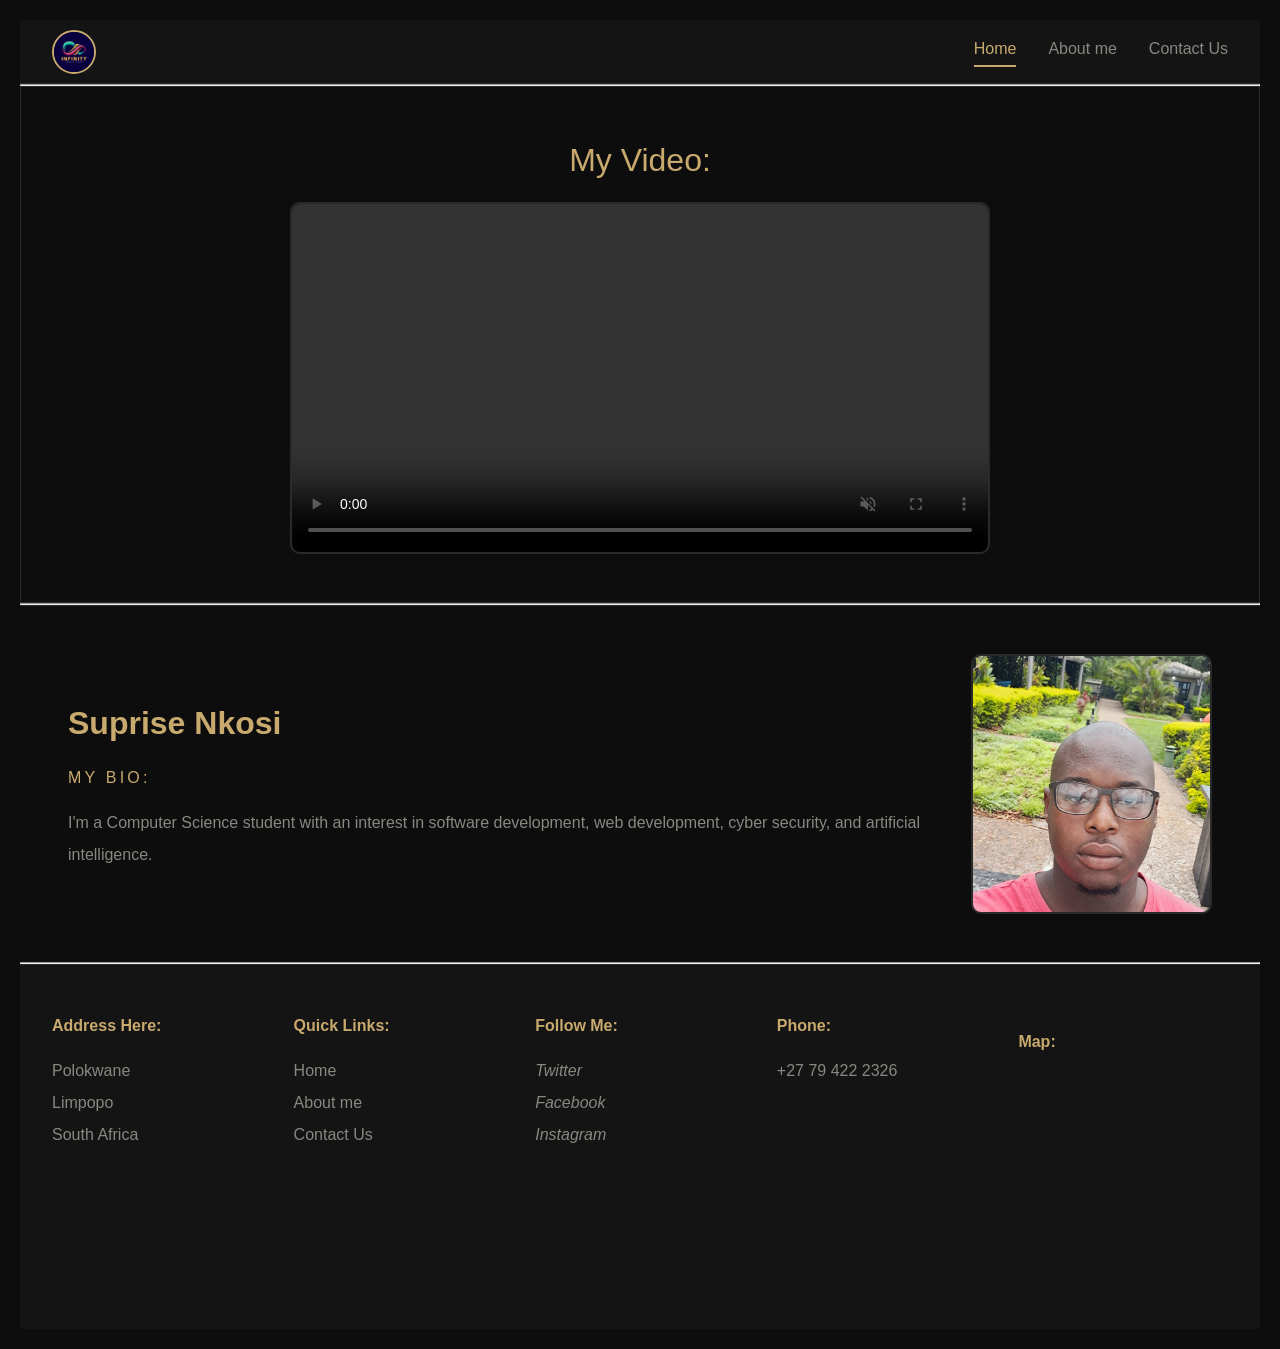
<file: index.html>
<!DOCTYPE html>
<html lang="en">
<head>
    <meta charset="UTF-8">
    <meta name="viewport" content="width=device-width, initial-scale=1.0">
    <title>My Portfolio</title>
    <link rel="stylesheet" href="style.css">
</head>
<body>
    <video class="bg-video" autoplay muted loop playsinline>
        <source src="Terminator.mp4" type="video/mp4">
    </video>
    <header>
        <div class="logo">
            <img width="50" height="50" src="Infinity.jpeg" alt="Profile Picture">
        </div>
        <nav>
            <ul>
                <a href="index.html" class="active">Home</a>
                <a href="about.html">About me</a>
                <a href="contact.html">Contact Us</a>
            </ul>
        </nav>
    </header>

    <hr>

    <section class="terminator">

        <h2>My Video:</h2>

        <video width="640" height="360" controls muted loop>
            <source src="Terminator.mp4" type="video/mp4">
            Your browser does not support the video tag.
        </video>
    </section>

    <hr>
    
    <section class="introduction">
        <div class="intro">
            <h2>Suprise Nkosi</h2>
            <h3>My Bio: </h3>
            <p>I'm a Computer Science student with an interest 
                in software development, web development, 
                cyber security, and artificial intelligence.
            </p>
        </div>
        <div class="image">
            <img width="300" height="300" src="me.jpeg" alt="Profile Picture">    
        </div>
    </section>

    <hr>

    <footer>
        <div>
            <h3>Address Here: </h3>
             <p>
                Polokwane
            </p>
            <p>
                Limpopo
            </p>
            <p>
                South Africa
            </p>
        </div>
        <div class="guick-links">
            <h4>Quick Links: </h4>
            <ul>
                <li><a href="index.html" class="active">Home</a></li>
                <li><a href="about.html">About me</a></li>
                <li><a href="contact.html">Contact Us</a></li>
            </ul>
        </div>
        
        <div class="socials">
        <h4>Follow Me: </h4>
            <ul>
                <li><a href="https://twitter.com" target="_blank"><i class="fab fa-twitter">Twitter</i></a></li>
                <li><a href="https://www.facebook.com/share/14d8BEJK4iV/" target="_blank"><i class="fab fa-facebook-f">Facebook</i></a></li>
                <li><a href="https://www.instagram.com/sbusiso8690/?hl=en" target="_blank"><i class="fab fa-instagram">Instagram</i></a></li>
            </ul>
        </div>
        <div>
            <h3>Phone: </h3>
            <p>
                +27 79 422 2326
            </p>
        </div>
        <aside>
            <div class="map-box">
                <h4>Map: </h4>
                <iframe
                    src="https://maps.google.com/maps?q=Polokwane,+Limpopo,+South+Africa&output=embed"
                    width="300"
                    height="200"
                    style="border:0"
                    loading="lazy"
                    frameborder="0">
                </iframe>
            </div>
        </aside>
    </footer>
</body>
</html>
</file>
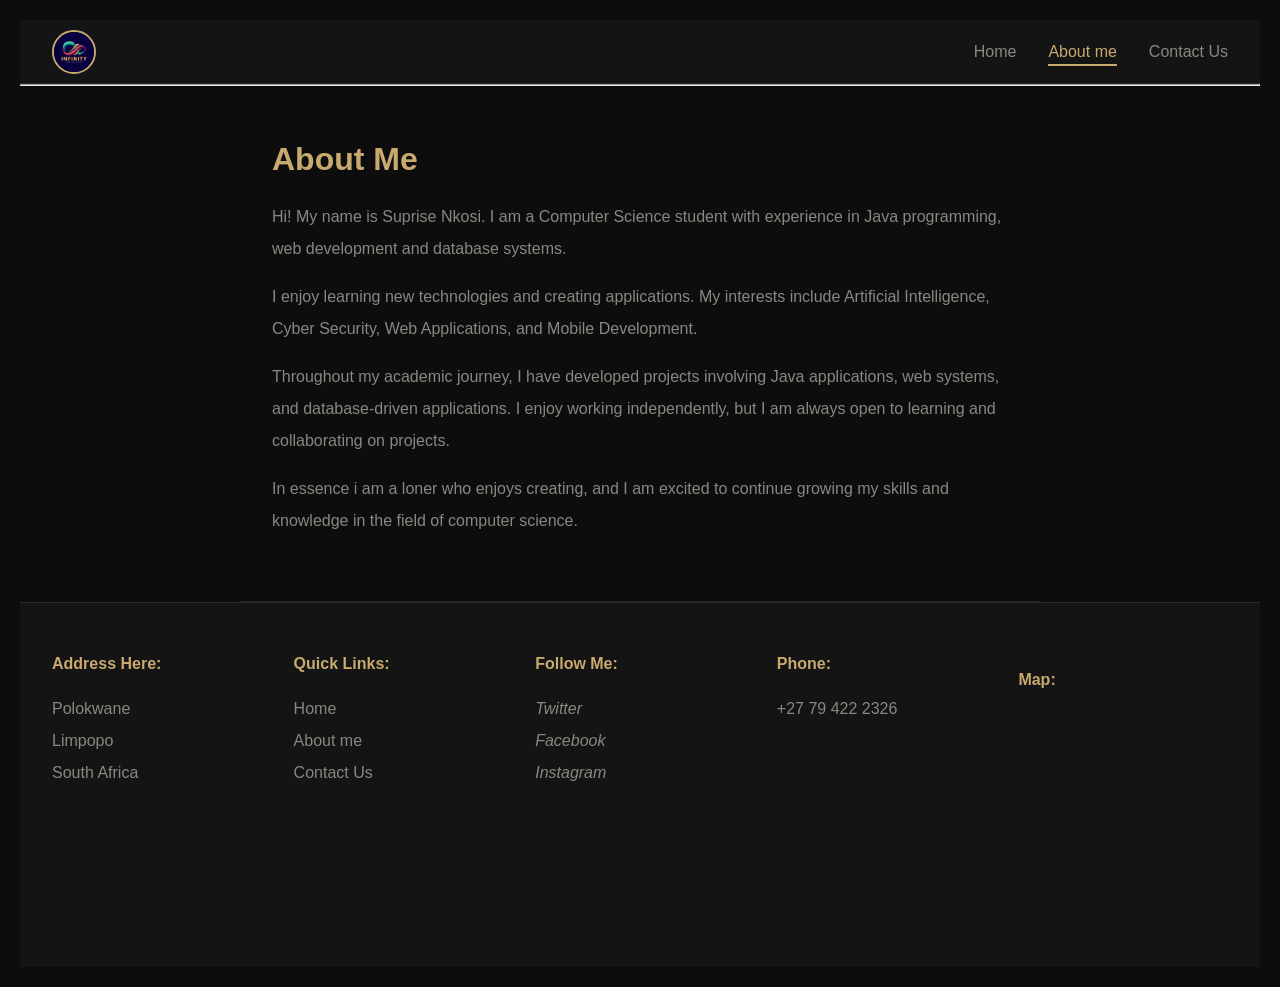
<file: about.html>
<!DOCTYPE html>
<html lang="en">
<head>
    <meta charset="UTF-8">
    <meta name="viewport" content="width=device-width, initial-scale=1.0">
    <title>About Me</title>
    <link rel="stylesheet" href="style.css">
</head>
<body>
     <video class="bg-video" autoplay muted loop playsinline>
        <source src="Terminator.mp4" type="video/mp4">
    </video>
    <header>
            <div class="logo">
                <img width="50" height="50" src="Infinity.jpeg" alt="Profile Picture">
            </div>

            <nav>
                <ul>
                    <li><a href="index.html">Home</a></li>
                    <li><a href="about.html" class="active">About me</a></li>
                    <li><a href="contact.html">Contact Us</a></li>
                </ul>
            </nav>
        </header>

        <hr>

        <section class="page-content">
            <h2>About Me</h2>

            <p>
                Hi! 
                My name is Suprise Nkosi. I am a Computer Science student with experience
                in Java programming, web development and database systems.
            </p>

            <p>
                I enjoy learning new technologies and creating applications. 
                My interests include Artificial Intelligence, Cyber Security,
                Web Applications, and Mobile Development.
            </p>

            <p>
                Throughout my academic journey, I have developed projects involving
                Java applications, web systems, and database-driven applications.
                I enjoy working independently, but I am always open to learning and collaborating on projects.
            </p>
            <p>
                In essence i am a loner who enjoys creating, 
                and I am excited to continue growing my skills and knowledge in the field of computer science.
            </p>
    </section>
    <footer>
        <div>
            <h3>Address Here: </h3>
            <p>
                Polokwane
            </p>
            <p>
                Limpopo
            </p>
            <p>
                South Africa
            </p>
        </div>
        <div class="guick-links">
            <h4>Quick Links: </h4>
            <ul>
                <li><a href="index.html">Home</a></li>
                <li><a href="about.html" class="active">About me</a></li>
                <li><a href="contact.html">Contact Us</a></li>
            </ul>
        </div>
        
        <div class="socials">
        <h4>Follow Me: </h4>
            <ul>
                <li><a href="https://twitter.com" target="_blank"><i class="fab fa-twitter">Twitter</i></a></li>    
                <li><a href="https://www.facebook.com/share/14d8BEJK4iV/" target="_blank"><i class="fab fa-facebook-f">Facebook</i></a></li>
                <li><a href="https://www.instagram.com/sbusiso8690/?hl=en" target="_blank"><i class="fab fa-instagram">Instagram</i></a></li>
            </ul>
        </div>
        <div>
            <h3>Phone: </h3>
            <p>
                +27 79 422 2326
            </p>
        </div>
        <aside>
            <div class="map-box">
                <h4>Map: </h4>
                <iframe
                    src="https://maps.google.com/maps?q=Polokwane,+Limpopo,+South+Africa&output=embed"
                    width="300"
                    height="200"
                    style="border:0"
                    loading="lazy"
                    frameborder="0">
                </iframe>
            </div>
        </aside>
    </footer>
</body>
</html>
</file>
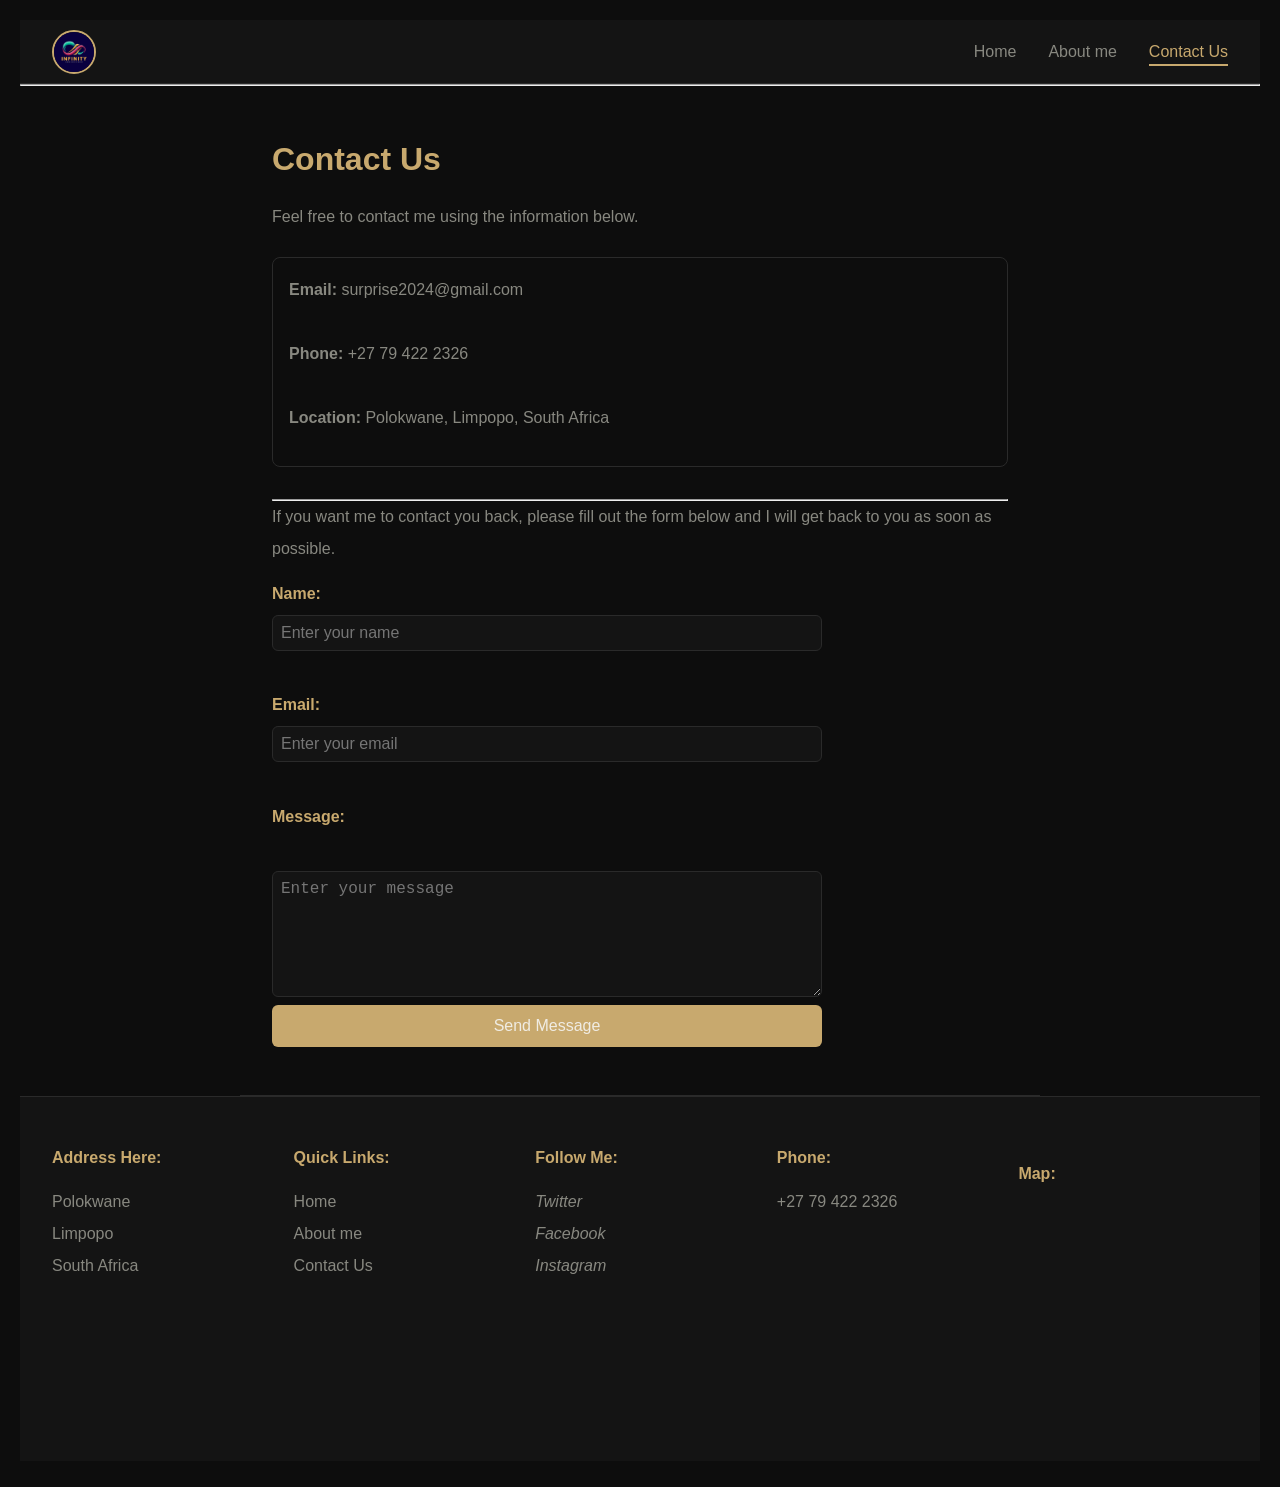
<file: contact.html>
<!DOCTYPE html>
<html lang="en">
<head>
    <meta charset="UTF-8">
    <meta name="viewport" content="width=device-width, initial-scale=1.0">
    <title>Contact Us</title>
    <link rel="stylesheet" href="style.css">
</head>
<body>
     <video class="bg-video" autoplay muted loop playsinline>
        <source src="Terminator.mp4" type="video/mp4">
    </video>
    <header>
        <div class="logo">
            <img width="50" height="50" src="Infinity.jpeg" alt="Profile Picture">
        </div>

        <nav>
            <ul>
                <li><a href="index.html">Home</a></li>
                <li><a href="about.html">About me</a></li>
                <li><a href="contact.html" class="active">Contact Us</a></li>
            </ul>
        </nav>
    </header>

    <hr>

    <section class="page-content">
        <h2>Contact Us</h2>

        <p>
            Feel free to contact me using the information below.
        </p>

        <div class="contact-box">
            <p><strong>Email:</strong> surprise2024@gmail.com</p>
            <p><strong>Phone:</strong> +27 79 422 2326</p>
            <p><strong>Location:</strong> Polokwane, Limpopo, South Africa</p>
        </div>

        <hr>

        <p>
            If you want me to contact you back, 
            please fill out the form below and 
            I will get back to you as soon as possible.
        </p>

        <form class="contact-form">
            <div class="form-group">
                <label for="name">Name:</label>
                <input type="text" placeholder="Enter your name" required>
            </div>
            <br>
            <div class="form-group">
                <label for="email">Email:</label>
                <input type="email" placeholder="Enter your email" required>
            </div>
            <br>
            <div class="form-group">
                <label for="message">Message:</label>
                <br>
                <textarea rows="6" placeholder="Enter your message"></textarea>
            </div>

            <button type="submit" class="btn">Send Message</button>
        </form>
    </section>
    <footer>
        <div>
            <h3>Address Here: </h3>
            <p>
                Polokwane
            </p>
            <p>
                Limpopo
            </p>
            <p>
                South Africa
            </p>
        </div>
        <div class="guick-links">
            <h4>Quick Links: </h4>
            <ul>
                <li><a href="index.html">Home</a></li>
                <li><a href="about.html">About me</a></li>
                <li><a href="contact.html" class="active">Contact Us</a></li>
            </ul>
        </div>

        <div class="socials">
        <h4>Follow Me: </h4>
            <ul>
                <li><a href="https://twitter.com" target="_blank"><i class="fab fa-twitter">Twitter</i></a></li>
                <li><a href="https://www.facebook.com/share/14d8BEJK4iV/" target="_blank"><i class="fab fa-facebook-f">Facebook</i></a></li>
                <li><a href="https://www.instagram.com/sbusiso8690/?hl=en" target="_blank"><i class="fab fa-instagram">Instagram</i></a></li>
            </ul>
        </div>
        <div>
            <h3>Phone: </h3>
            <p>
                +27 79 422 2326
            </p>
        </div>
        <aside>
            <div class="map-box">
                <h4>Map: </h4>
                <iframe
                    src="https://maps.google.com/maps?q=Polokwane,+Limpopo,+South+Africa&output=embed"
                    width="300"
                    height="200"
                    style="border:0"
                    loading="lazy"
                    frameborder="0">
                </iframe>
            </div>
        </aside>
    </footer>
</body>
</html>
</file>
<file: style.css>
/*CSS Variables*/
:root {
    --bg:       #0d0d0d;
    --surface:  #141414;
    --border:   #2a2a2a;
    --accent:   #c8a96e;
    --text:     #f0ece3;
    --muted:    #888880;
}


* {/*Reset page*/
    box-sizing: border-box;
    margin: 0;
    padding: 0;
}

html { /*smoth scrolling*/
    scroll-behavior: smooth;
}

body {
    background-color: var(--bg);
    color: var(--text);
    font-family: Georgia, sans-serif;
    margin: 0;
    padding: 20px;
    line-height: 1.6;
}

img, video, iframe {
    max-width: 100%;
    height: auto;
    display: block;
}

ul {
    list-style: none;
}

a {
    text-decoration: none;
    color: inherit;
}

/*Header*/
header {
    background-color: var(--surface);
    border-bottom: 1px solid var(--border);
    padding: 0 2rem;
    height: 64px;
    display: flex;
    align-items: center;
    justify-content: space-between;
    position: sticky;
    top: 0;
    z-index: 100;
}

/*logo*/
.logo img {
    width: 44px;
    height: 44px;
    border-radius: 50%;
    border: 2px solid var(--accent);
    object-fit: cover;
}

/*Navigation*/
nav ul {
    display: flex;
    gap: 2rem;
}

nav a {
    color: var(--muted);
    font-size: 1rem;
    padding-bottom: 4px;
    border-bottom: 2px solid transparent;
    transition: color 0.3s, border-color 0.3s;
}

nav a:hover, nav a.active {
    color: var(--accent);
    border-bottom-color: var(--accent);
}

/*Hamburger Menu(for smaller screens)*/
.hamburger {
    display: none;
    flex-direction: column;
    gap: 5px;
    background: none;
    border: none;
    cursor: pointer;
    padding: 4px;
}

.hamburger span {
    display: block;
    width: 25px;
    height: 3px;
    background: var(--text);
    transition: transform 0.3s, opacity 0.3s;
}

.hamburger.open span:nth-child(1) { transform: translateY(8px) rotate(45deg); }
.hamburger.open span:nth-child(2) { opacity: 0; }
.hamburger.open span:nth-child(3) { transform: translateY(-8px) rotate(-45deg); }

/* Video Section */
.terminator {
    padding: 3rem 2rem;
    text-align: center;
    border: 1px solid var(--border);
}

.section-label {
    font-size: 1rem;
    letter-spacing: 0.2rem;
    text-transform: uppercase;
    color: var(--accent);
    margin-bottom: 1rem;
}

.terminator h2 {
    font-size: 2rem;
    font-weight: 500;
    margin-bottom: 1rem;
    color: var(--accent);
}

.terminator video {
    width: 100%;
    max-width: 700px;
    margin: 0 auto;
    border: 2px solid var(--border); 
    border-radius: 10px;
}

.terminator video:hover {
    border-color: var(--accent);
}

/* Introduction Section */
.introduction {
    display: flex; 
    align-items: center;
    gap: 2rem;
    padding: 3rem 3rem;
    border-top: 1px solid var(--border);
}

.intro h2 {
    font-size: 2rem;
    margin-bottom: 1rem;
    color: var(--accent);
}

.intro h3 {
    font-size: 1rem;
    font-weight: normal;
    letter-spacing: 0.2rem;
    text-transform: uppercase;
    color: var(--accent);
    margin-bottom: 1rem;
}

.intro p {
    color: var(--muted);
    font-size: 1rem;
    line-height: 2;
}

.image img {
    width: 260px;
    height: 260px;
    object-fit: cover;
    border-radius: 10px;
    border: 2px solid var(--border);
    transition: border-color 0.3s;
}

.image img:hover {
    border-color: var(--accent);
}

/*Footer*/
footer {
    background: var(--surface);
    gap: 2rem; 
    padding: 3rem 2rem 0;
    display: grid;
    grid-template-columns: repeat(auto-fit, minmax(200px, 1fr));
    border-top: 1px solid var(--border);
}

footer h3, footer h4{
    font-size: 1rem;
    margin-bottom: 1rem;
    color: var(--accent);
}

.footer-grid {
    display: grid;
    grid-template-columns: repeat(auto-fit, minmax(160px, 1fr));
    gap: 2rem;
    padding-bottom: 2rem;
}

footer p, footer li {
    color: var(--muted);
    font-size: 1rem;
    line-height: 2;
}

footer a {
    color: var(--muted);
    font-size: 1rem;
    transition: color 0.3s;
}

footer a:hover {
    color: var(--accent);
}

.map-box {
    margin-top: 1rem;
    height: 300px;
}


.map-box iframe {
    width: 100%;
    height: 200px;
    border-radius: 8px;
    border: 2px solid var(--border);
}

/*social buttons*/
.social-btn {
    display: inline-block;
    padding: 4px 14px;
    border: 1px solid var(--border);
    border-radius: 5px;
    color: var(--muted);
    transition: color 0.3s, border-color 0.3s;
    margin-bottom: 6px;
    font-size: 1rem;
}

.social-btn:hover {
    border-color: var(--accent);
    color: var(--accent);
}

.footer-bottom {
    text-align: center;
    color: var(--muted);
    font-size: 1rem;
    padding: 1rem 0;
    border-top: 1px solid var(--border);
}

/* MEDIA */
/*Tablet*/
@media (max-width: 640px) {
    .introduction {
        flex-direction: column;
        text-align: center;
    }

    .image img {
        width: 200px;
        height: 200px;
    }
}

/*Mobile*/
@media (max-width: 650px) {
    .hamburger {
        display: flex;
    }

    nav ul {
        display: none;
        position: absolute;
        top: 64px;
        right: 0;
        left: 0;
        background: var(--surface);
        border-bottom: 1px solid var(--border);
        padding: 1rem 0; 
    }

    nav.open ul{
        display: flex;
    }

    nav ul {
        flex-direction: column;
        align-items: center;
        gap: 0;
    }

    nav a {
        display: block;
        padding: 1rem 0;
        width: 100%;
        text-align: center;
        border-bottom: none;
    }

    nav a:hover {
        background: var(--bg);
        color: var(--accent);
    }

    footer {
        grid-template-columns: 1fr;
    }
}

    @media (max-width: 400px) {
        .footer-grid {
            grid-template-columns: 1fr;
        }
    }

    /*Other page styles*/
    .page-content {
        max-width: 800px;
        margin: 0 auto;
        padding: 3rem 2rem;
        border-bottom: 1px solid var(--border);
    }

    .page-content h2{
        font-size: 2rem;
        margin-bottom: 1rem;
        color: var(--accent);
    }

    .page-content p {
        color: var(--muted);
        font-size: 1rem;
        line-height: 2;
        margin-bottom: 1rem;
    }

    /*Contact box*/
    .contact-box {
        border: 1px solid var(--border);
        border-radius: 8px;
        padding: 1rem;
        margin: 1.5rem 0 2rem;
        display: flex;
        flex-direction: column;
        gap: 1rem;
    }

    .contact-item {
        display: flex;
        gap: 1rem;
        font-size: 1rem;
    }

    .contact-label {
        font-weight: bold;
        color: var(--accent);
        min-width: 80px;
    }

    /*Contact form*/
    .contact-form {
        display: flex;
        flex-direction: column;
        gap: 0.5rem;
        max-width: 550px;
    }

    .form-group {
        display: flex;
        flex-direction: column;
        gap: 0.5rem;
    }

    .form-group label {
        color: var(--accent);
        font-weight: bold;
        color: var(--accent);
    }

    .form-group input, .form-group textarea {
        padding: 0.5rem 0.5rem;
        border: 1px solid var(--border);
        border-radius: 6px;
        background: var(--surface);
        color: var(--text);
        font-size: 1rem;
        width: 100%;
        transition: border-color 0.3s;
    }

    .form-group input:focus, 
    .form-group textarea:focus {
        border-color: var(--accent);
        outline: none;
    }

    .form-group textarea {
        resize: vertical;
    }

    button.btn {
        padding: 0.75rem 1.5rem;
        border: none;
        border-radius: 6px;
        background: var(--accent);
        color: var(--text);
        font-size: 1rem;
        cursor: pointer;
        transition: background-color 0.3s;
    }

    button.btn:hover {
        background: var(--text);
        color: var(--accent);
    }

    /*Background video*/
    .bg-video {
        position: fixed;
        top: 0;
        left: 0;
        width: 100%;
        height: 100%;
        object-fit: cover;
        z-index: -1;
        opacity: 0.3;
    }
</file>
